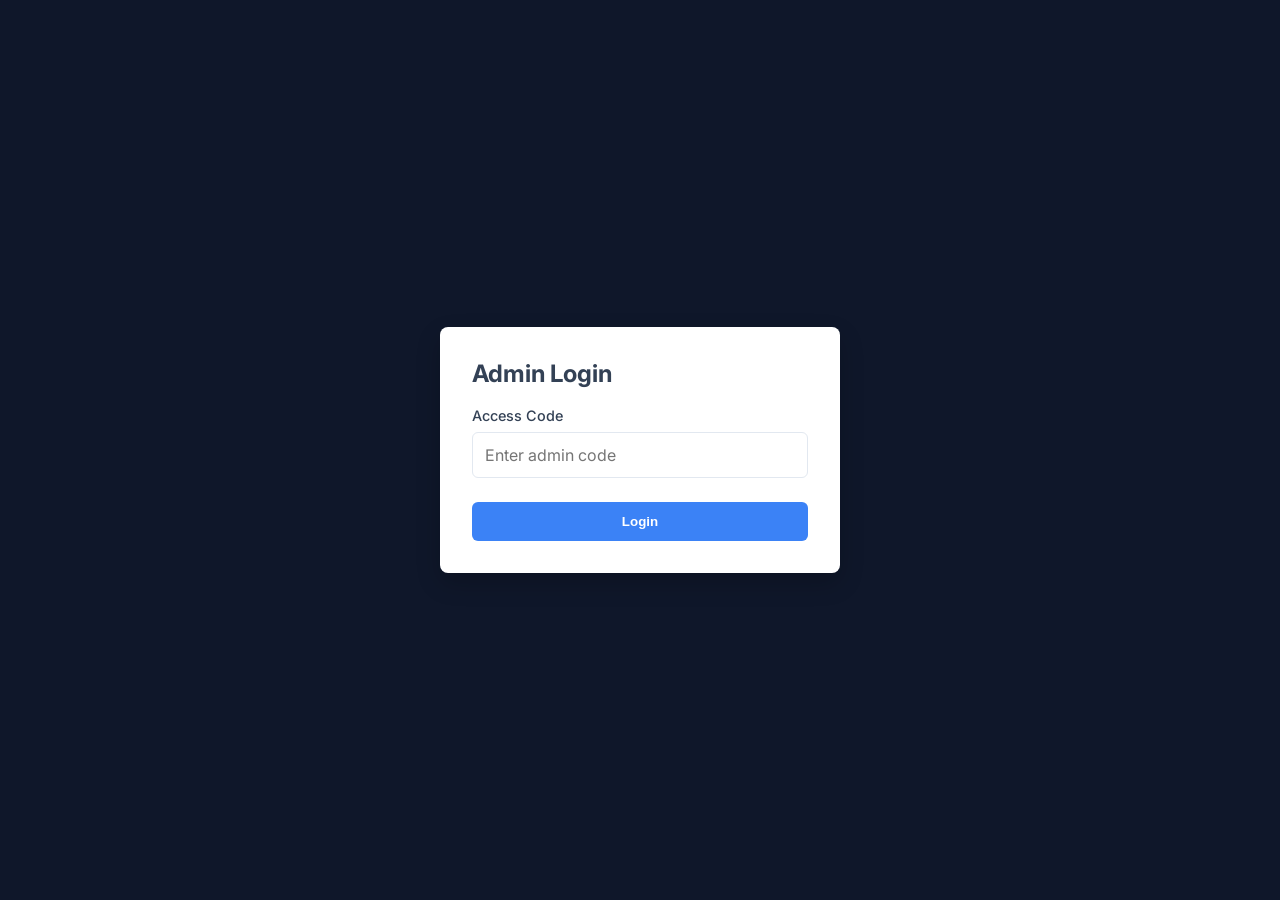
<file: admin.html>
<!DOCTYPE html>
<html lang="en">

<head>
    <meta charset="UTF-8">
    <meta name="viewport" content="width=device-width, initial-scale=1.0">
    <script>
        // Redirect trailing slash URLs to admin.html to preserve relative script pathing on GitHub Pages
        if (window.location.pathname.endsWith('/admin/')) {
            window.location.replace(window.location.pathname.replace(/\/admin\/$/, '/admin.html') + window.location.search);
        }
    </script>
    <title>Copier Maximum Admin | Product Management</title>
    <!-- Re-using main variables but with admin specific layout -->
    <link href="https://fonts.googleapis.com/css2?family=Inter:wght@400;500;600;700&display=swap" rel="stylesheet">
    <link rel="stylesheet" href="https://cdnjs.cloudflare.com/ajax/libs/font-awesome/6.5.1/css/all.min.css">
    <style>
        * {
            box-sizing: border-box;
        }

        :root {
            --primary: #0F172A;
            --accent: #3B82F6;
            --accent-color: #3B82F6;
            --accent-hover: #2563EB;
            --bg: #F1F5F9;
            --surface: #FFFFFF;
            --border: #E2E8F0;
            --text: #334155;
            --danger: #EF4444;
            --success: #10B981;
        }

        body {
            font-family: 'Inter', sans-serif;
            background: var(--bg);
            color: var(--text);
            margin: 0;
        }

        .login-overlay {
            position: fixed;
            inset: 0;
            background: var(--primary);
            z-index: 1000;
            display: flex;
            align-items: center;
            justify-content: center;
        }

        .login-box {
            background: var(--surface);
            padding: 2rem;
            border-radius: 8px;
            width: 100%;
            max-width: 400px;
            box-shadow: 0 10px 25px rgba(0, 0, 0, 0.2);
        }

        /* Layout */
        .admin-layout {
            display: flex;
            height: 100vh;
        }

        .sidebar {
            width: 250px;
            background: var(--primary);
            color: white;
            padding: 1.5rem;
            display: flex;
            flex-direction: column;
        }

        .sidebar-brand {
            font-size: 1.5rem;
            font-weight: bold;
            margin-bottom: 2rem;
            color: var(--accent);
        }

        .nav-item {
            padding: 0.75rem 1rem;
            color: #94A3B8;
            cursor: pointer;
            border-radius: 6px;
            margin-bottom: 0.5rem;
            transition: 0.2s;
        }

        .nav-item:hover,
        .nav-item.active {
            background: rgba(255, 255, 255, 0.1);
            color: white;
        }

        .main-content {
            flex: 1;
            padding: 2rem;
            overflow-y: auto;
        }

        .header {
            display: flex;
            justify-content: space-between;
            align-items: center;
            margin-bottom: 2rem;
        }

        .btn {
            padding: 0.75rem 1.5rem;
            border-radius: 6px;
            border: none;
            font-weight: 600;
            cursor: pointer;
        }

        .btn-primary {
            background: var(--accent);
            color: white;
        }

        /* Form */
        .card {
            background: var(--surface);
            padding: 2rem;
            border-radius: 8px;
            box-shadow: 0 1px 3px rgba(0, 0, 0, 0.1);
        }

        .form-grid {
            display: grid;
            grid-template-columns: 1fr 1fr;
            gap: 1.5rem;
        }

        .form-group {
            margin-bottom: 1.5rem;
        }

        .form-group.full {
            grid-column: span 2;
        }

        label {
            display: block;
            margin-bottom: 0.5rem;
            font-weight: 500;
            font-size: 0.9rem;
        }

        input,
        select,
        textarea {
            width: 100%;
            padding: 0.75rem;
            border: 1px solid var(--border);
            border-radius: 6px;
            font-family: inherit;
            font-size: 1rem;
        }

        /* Image Upload */
        .image-dropzone {
            border: 2px dashed var(--border);
            padding: 2rem;
            text-align: center;
            border-radius: 8px;
            cursor: pointer;
            transition: 0.2s;
        }

        .image-dropzone:hover {
            border-color: var(--accent);
            background: #F8FAFC;
        }

        .preview-grid {
            display: grid;
            grid-template-columns: repeat(auto-fill, minmax(100px, 1fr));
            gap: 1rem;
            margin-top: 1rem;
        }

        .preview-item {
            aspect-ratio: 1;
            border-radius: 6px;
            overflow: hidden;
            position: relative;
            border: 1px solid var(--border);
        }

        .preview-item img {
            width: 100%;
            height: 100%;
            object-fit: contain;
            background: #ffffff;
        }

        /* Inventory List Table Image Constraints */
        table td img {
            width: 50px !important;
            height: 50px !important;
            min-width: 50px !important;
            min-height: 50px !important;
            object-fit: contain !important;
            background: #ffffff;
            border: 1px solid var(--border);
            border-radius: 4px;
        }

        /* Mobile Inventory Grid for Admin */
        .mobile-inventory-cards {
            display: none;
            flex-direction: column;
            gap: 1rem;
            width: 100%;
        }
        .mobile-inventory-card {
            background: var(--surface, #FFFFFF);
            border-radius: 12px;
            padding: 1.25rem;
            border: 1px solid var(--border, #E2E8F0);
            display: flex;
            flex-direction: column;
            gap: 0.75rem;
            box-shadow: 0 2px 5px rgba(0,0,0,0.02);
        }
        .card-header-main {
            display: flex;
            gap: 1rem;
            align-items: center;
        }
        .card-thumb {
            width: 60px !important;
            height: 60px !important;
            min-width: 60px !important;
            min-height: 60px !important;
            object-fit: contain !important;
            border-radius: 8px;
            border: 1px solid var(--border, #E2E8F0) !important;
            background: #ffffff;
            flex-shrink: 0;
        }
        .card-meta {
            display: flex;
            flex-direction: column;
            gap: 0.25rem;
        }
        .card-meta h4 {
            margin: 0;
            font-size: 1rem;
            font-weight: 700;
            color: var(--primary, #0F172A);
        }
        .card-cat-badge {
            display: inline-block;
            padding: 0.2rem 0.6rem;
            font-size: 0.75rem;
            font-weight: 600;
            border-radius: 9999px;
            background-color: #F1F5F9;
            color: var(--text, #334155);
            width: max-content;
        }
        .card-price-row {
            display: flex;
            justify-content: space-between;
            align-items: center;
            border-top: 1px solid var(--border, #E2E8F0);
            padding-top: 0.75rem;
            margin-top: 0.25rem;
        }
        .card-price-label {
            font-weight: 800;
            font-size: 1.05rem;
            color: var(--accent, #3B82F6);
        }
        .card-actions-wrapper {
            display: flex;
            gap: 0.5rem;
        }

        .hidden {
            display: none !important;
        }

        /* Pagination Styling */
        .pagination {
            display: flex;
            justify-content: center;
            align-items: center;
            gap: 0.5rem;
            margin-top: 1.5rem;
        }

        .page-btn {
            display: inline-flex;
            align-items: center;
            justify-content: center;
            padding: 0.4rem 0.8rem;
            min-width: 2.2rem;
            height: 2.2rem;
            border-radius: 6px;
            border: 1px solid var(--border);
            background: var(--surface);
            color: var(--text);
            font-size: 0.85rem;
            font-weight: 500;
            cursor: pointer;
            transition: all 0.2s ease;
        }

        .page-btn:hover:not(:disabled) {
            border-color: var(--accent);
            color: var(--accent);
            background-color: rgba(59, 130, 246, 0.05);
            transform: translateY(-1px);
        }

        .page-btn.active {
            background-color: var(--accent);
            color: white;
            border-color: var(--accent);
        }

        .page-btn:disabled {
            opacity: 0.5;
            cursor: not-allowed;
            background-color: #F1F5F9;
        }

        /* --- Mobile Responsive Enhancements (max-width: 768px) --- */
        
        /* Mobile Top Bar Styles */
        .mobile-admin-header {
            display: none;
            width: 100%;
            height: 60px;
            background: var(--primary);
            color: white;
            align-items: center;
            padding: 0 1rem;
            position: fixed;
            top: 0;
            left: 0;
            z-index: 1050;
            box-shadow: 0 2px 10px rgba(0, 0, 0, 0.1);
            box-sizing: border-box;
        }

        .mobile-nav-toggle {
            background: rgba(255, 255, 255, 0.1);
            border: none;
            color: white;
            font-size: 1.25rem;
            width: 40px;
            height: 40px;
            border-radius: 6px;
            cursor: pointer;
            display: flex;
            align-items: center;
            justify-content: center;
            margin-right: 1rem;
            transition: background 0.2s;
        }

        .mobile-nav-toggle:hover {
            background: rgba(255, 255, 255, 0.2);
        }

        .mobile-brand {
            font-weight: 700;
            font-size: 1.1rem;
            letter-spacing: 0.5px;
        }

        /* Sidebar Backdrop Overlay */
        .sidebar-overlay {
            display: none;
            position: fixed;
            inset: 0;
            background: rgba(15, 23, 42, 0.5);
            backdrop-filter: blur(4px);
            -webkit-backdrop-filter: blur(4px);
            z-index: 1090;
            opacity: 0;
            transition: opacity 0.3s ease;
            pointer-events: none;
        }

        .sidebar-overlay.active {
            opacity: 1;
            pointer-events: auto;
        }

        @media (max-width: 768px) {
            #view-list table {
                display: none !important;
            }
            .mobile-inventory-cards {
                display: flex !important;
            }

            .mobile-admin-header {
                display: flex !important;
                background: rgba(15, 23, 42, 0.96);
                backdrop-filter: blur(16px);
                -webkit-backdrop-filter: blur(16px);
                border-bottom: 1px solid rgba(255, 255, 255, 0.08);
                height: 60px;
                padding: 0 1.25rem;
                justify-content: flex-start;
            }

            .mobile-brand {
                font-weight: 700;
                font-size: 1.15rem;
                color: #FFFFFF;
                letter-spacing: 0.5px;
                margin-left: 0.25rem;
            }

            .sidebar-overlay {
                display: block !important;
                background: rgba(15, 23, 42, 0.6);
                backdrop-filter: blur(6px);
                -webkit-backdrop-filter: blur(6px);
            }

            .admin-layout {
                flex-direction: column !important;
                height: auto !important;
                min-height: 100vh !important;
                background: var(--bg);
            }

            /* Turn sidebar into drawer */
            .sidebar {
                position: fixed !important;
                left: -290px !important;
                top: 0 !important;
                bottom: 0 !important;
                width: 280px !important;
                z-index: 1100 !important;
                height: 100vh !important;
                background: rgba(15, 23, 42, 0.98) !important;
                backdrop-filter: blur(24px);
                -webkit-backdrop-filter: blur(24px);
                box-shadow: 10px 0 40px rgba(0, 0, 0, 0.3) !important;
                transition: transform 0.4s cubic-bezier(0.16, 1, 0.3, 1) !important;
                padding: 4rem 1.5rem 2rem 1.5rem !important; /* spacing for top close button */
            }

            .sidebar.open {
                transform: translateX(290px) !important;
            }

            /* Close Button inside Sidebar */
            .sidebar-close-btn {
                position: absolute !important;
                top: 1.25rem !important;
                right: 1.25rem !important;
                background: rgba(255, 255, 255, 0.08) !important;
                border: none !important;
                color: #94A3B8 !important;
                width: 36px !important;
                height: 36px !important;
                border-radius: 50% !important;
                display: flex !important;
                align-items: center !important;
                justify-content: center !important;
                font-size: 1.15rem !important;
                cursor: pointer !important;
                transition: all 0.2s ease !important;
            }

            .sidebar-close-btn:hover {
                background: rgba(239, 68, 68, 0.15) !important;
                color: #EF4444 !important;
            }

            /* Navigation Links inside Mobile Drawer */
            .sidebar-brand {
                font-size: 1.35rem !important;
                margin-bottom: 2rem !important;
                text-align: center;
                border-bottom: 1px solid rgba(255, 255, 255, 0.08);
                padding-bottom: 1rem;
            }

            .nav-item {
                padding: 0.9rem 1.25rem !important;
                font-size: 1.05rem !important;
                margin-bottom: 0.6rem !important;
                display: flex !important;
                align-items: center !important;
                gap: 0.75rem !important;
            }

            /* Layout Main Content - Crucial height & scrolling overrides */
            .main-content {
                padding: 1.5rem 1rem !important;
                margin-top: 60px !important; /* offset sticky mobile header */
                width: 100% !important;
                box-sizing: border-box !important;
                overflow-y: visible !important; /* Let body handle vertical scrolling */
                height: auto !important;
                flex: none !important;
            }

            .header {
                flex-direction: column !important;
                align-items: flex-start !important;
                gap: 1rem !important;
                margin-bottom: 1.5rem !important;
            }

            .header h1 {
                font-size: 1.6rem !important;
                margin: 0 !important;
            }

            .header .btn {
                width: 100% !important;
                text-align: center;
                justify-content: center;
            }

            /* Stack Form Grid */
            .form-grid {
                grid-template-columns: 1fr !important;
                gap: 1rem !important;
            }

            .form-group.full {
                grid-column: span 1 !important;
            }

            .card {
                padding: 1.5rem 1.25rem !important;
                border-radius: 12px !important;
                box-shadow: 0 4px 15px rgba(0,0,0,0.03) !important;
                margin-bottom: 1.5rem;
            }

            /* Table scaling & scrollability */
            table th, table td {
                padding: 0.85rem 0.5rem !important;
                font-size: 0.825rem !important;
            }

            .btn {
                padding: 0.5rem 0.85rem !important;
                font-size: 0.85rem !important;
                border-radius: 8px !important;
            }

            /* Preview Grid optimization */
            .preview-grid {
                grid-template-columns: repeat(auto-fill, minmax(80px, 1fr)) !important;
                gap: 0.75rem !important;
            }

            /* Login Overlay container adjust */
            .login-box {
                margin: 0 1rem !important;
                padding: 2rem 1.5rem !important;
                max-width: 90% !important;
                border-radius: 12px !important;
            }
        }
    </style>
</head>

<body>

    <!-- Login Screen -->
    <div id="login-screen" class="login-overlay">
        <div class="login-box">
            <h2 style="margin-top:0">Admin Login</h2>
            <div class="form-group">
                <label>Access Code</label>
                <input type="password" id="access-code" placeholder="Enter admin code">
            </div>
            <button id="login-btn" class="btn btn-primary" style="width:100%">Login</button>
        </div>
    </div>

    <!-- Main Dashboard -->
    <div id="admin-dashboard" class="admin-layout hidden">
        <!-- Sidebar Backdrop Overlay -->
        <div id="sidebar-overlay" class="sidebar-overlay"></div>

        <!-- Mobile Header Bar -->
        <div class="mobile-admin-header">
            <button class="mobile-nav-toggle" id="mobile-nav-toggle" aria-label="Toggle Navigation">
                <i class="fas fa-bars"></i>
            </button>
            <div class="mobile-brand">Copier Maximum Admin</div>
        </div>

        <aside class="sidebar">
            <!-- Close Button for Mobile Drawer -->
            <button class="sidebar-close-btn hidden-desktop" id="sidebar-close-btn" aria-label="Close Navigation">
                <i class="fas fa-times"></i>
            </button>
            <div class="sidebar-brand">Copier Maximum Solutions</div>
            <div class="nav-item active" onclick="window.AdminApp.switchTab('add')"><i class="fas fa-plus-circle"></i> Add Product</div>
            <div class="nav-item" onclick="window.AdminApp.switchTab('list')"><i class="fas fa-list"></i> Product List</div>
            <div class="nav-item" onclick="window.AdminApp.switchTab('discounts')"><i class="fas fa-percent"></i> Manage Discounts</div>
            <div class="nav-item" onclick="window.AdminApp.switchTab('settings')"><i class="fas fa-cog"></i> Settings</div>
            <div style="margin-top: auto;">
                <div class="nav-item" onclick="location.reload()"><i class="fas fa-sign-out-alt"></i> Logout</div>
            </div>
        </aside>

        <main class="main-content">

            <!-- Add Product View -->
            <div id="view-add" class="view-section">
                <div class="header">
                    <h1 id="form-title">Add New Product</h1>
                </div>

                <div class="card">
                    <form id="product-form">
                        <input type="hidden" name="rowId" id="rowId" value="">
                        <input type="hidden" name="existingImages" id="existingImages" value="">
                        <div class="form-grid">
                            <div class="form-group">
                                <label>Product Name</label>
                                <input type="text" name="name" required placeholder="e.g. Kyocera Taskalfa 3511i">
                            </div>

                            <div class="form-group">
                                <label>Category</label>
                                <select name="category" required>
                                    <option value="Refurbished Copiers">Refurbished Copiers</option>
                                    <option value="Drum units">Drum units</option>
                                    <option value="Kyocera B/W A4 Printers">Kyocera B/W A4 Printers</option>
                                    <option value="Toner Refills">Toner Refills</option>
                                    <option value="Toners">Toners</option>
                                    <option value="Accessories">Accessories</option>
                                    <option value="Brand New Copiers">Brand New Copiers</option>
                                    <option value="Laptops & Computers">Laptops & Computers</option>
                                    <option value="Spare Parts">Spare Parts</option>
                                    <option value="Office Printers">Office Printers</option>
                                </select>
                            </div>

                            <div class="form-group">
                                <label>Price (KES)</label>
                                <input type="number" name="price" required placeholder="55000">
                            </div>

                            <div class="form-group">
                                <label>Original Price (Optional - for Strikethrough)</label>
                                <input type="number" name="old_price" placeholder="65000">
                            </div>

                            <div class="form-group">
                                <label>Product Link (Optional)</label>
                                <input type="url" name="product_link" placeholder="e.g. https://example.com/product-specs">
                            </div>

                            <div class="form-group full">
                                <label>Description</label>
                                <textarea name="description" rows="4"
                                    placeholder="Detailed product specifications..."></textarea>
                            </div>

                            <div class="form-group full">
                                <label>Product Images</label>
                                <div class="image-dropzone" id="dropzone">
                                    <i class="fas fa-cloud-upload-alt fa-2x"
                                        style="color:var(--text); margin-bottom:0.5rem"></i>
                                    <p>Click to upload or drag & drop images here</p>
                                    <!-- Hidden File Input -->
                                    <input type="file" id="file-input" multiple accept="image/*" class="hidden">
                                </div>
                                <div id="preview-area" class="preview-grid"></div>
                            </div>
                        </div>

                        <div style="text-align: right; margin-top: 2rem;">
                            <button type="submit" class="btn btn-primary">
                                <i class="fas fa-save"></i> Save Product
                            </button>
                        </div>
                    </form>
                </div>
            </div>

            <!-- List View Placeholder -->
            <div id="view-list" class="view-section hidden">
                <div class="header">
                    <h1>Product Inventory <span id="inventory-counter" style="font-size: 1.1rem; font-weight: 500; color: var(--text); opacity: 0.7; margin-left: 0.5rem;">(Total: 0)</span></h1>
                    <button class="btn btn-primary" onclick="window.AdminApp.switchTab('add')"><i class="fas fa-plus"></i> Add New</button>
                </div>
                <div class="card">
                    <div id="inventory-loading">Fetching current inventory...</div>
                    <div style="overflow-x: auto;">
                        <table style="width: 100%; text-align: left; border-collapse: collapse; min-width: 600px;">
                            <thead>
                                <tr style="border-bottom: 2px solid var(--border);">
                                    <th style="padding: 1rem;">Image</th>
                                    <th style="padding: 1rem;">Name</th>
                                    <th style="padding: 1rem;">Category</th>
                                    <th style="padding: 1rem;">Price</th>
                                    <th style="padding: 1rem;">Actions</th>
                                </tr>
                            </thead>
                            <tbody id="inventory-table-body">
                                <!-- Populated dynamically -->
                            </tbody>
                        </table>
                    </div>
                    <div id="mobile-inventory-cards-container" class="mobile-inventory-cards">
                        <!-- Populated dynamically on mobile -->
                    </div>
                    <div id="inventory-pagination" class="pagination"></div>
                </div>
            </div>

            <!-- Settings View (Brands & Testimonials) -->
            <div id="view-settings" class="view-section hidden">
                <div class="header">
                    <h1>Backend Content Settings</h1>
                </div>

                <!-- Brands Management -->
                <div class="card" style="margin-bottom: 2rem;">
                    <h2>Manage Global Brands</h2>
                    <p style="margin-bottom: 1.5rem; color: var(--text); opacity: 0.8;">Upload corporate brand partner logos. Real logos will display in the brand slider.</p>
                    
                    <form id="brand-form" style="margin-bottom: 2rem;">
                        <input type="hidden" id="brand-row-id" name="brandRowId" value="">
                        <input type="hidden" id="brand-existing-logo" name="brandExistingLogo" value="">
                        <div id="brand-form-title" style="font-weight:700; font-size:1rem; margin-bottom:1rem; color:var(--primary);">Add New Brand</div>
                        <div class="form-grid">
                            <div class="form-group">
                                <label>Brand Name</label>
                                <input type="text" name="brandName" id="brand-name-input" required placeholder="e.g. Kyocera, Ricoh">
                            </div>
                            <div class="form-group">
                                <label>Brand Logo Image <span id="brand-logo-hint" style="font-size:0.8rem;font-weight:400;color:var(--text);opacity:0.7;"></span></label>
                                <input type="file" id="brand-logo-input" accept="image/*">
                            </div>
                        </div>
                        <div style="text-align: right; margin-top: 1rem; display:flex; gap:0.75rem; justify-content:flex-end;">
                            <button type="button" id="brand-cancel-edit" class="btn" style="display:none; background:var(--border); color:var(--text);" onclick="window.AdminApp.cancelBrandEdit()">
                                <i class="fas fa-times"></i> Cancel Edit
                            </button>
                            <button type="submit" id="brand-submit-btn" class="btn btn-primary">
                                <i class="fas fa-plus"></i> Add Brand Logo
                            </button>
                        </div>
                    </form>

                    <h3 style="border-bottom: 2px solid var(--border); padding-bottom: 0.5rem; margin-top: 2rem;">Current Brands</h3>
                    <div style="overflow-x: auto; margin-top: 1rem;">
                        <table style="width: 100%; text-align: left; border-collapse: collapse;">
                            <thead>
                                <tr style="border-bottom: 1px solid var(--border); color: var(--text);">
                                    <th style="padding: 0.5rem 1rem;">Logo</th>
                                    <th style="padding: 0.5rem 1rem;">Brand Name</th>
                                    <th style="padding: 0.5rem 1rem;">Actions</th>
                                </tr>
                            </thead>
                            <tbody id="brands-table-body">
                                <tr><td colspan="3" style="padding: 1rem; text-align: center;">Loading brand lists...</td></tr>
                            </tbody>
                        </table>
                    </div>
                </div>

                <!-- Testimonials Management -->
                <div class="card">
                    <h2>Manage Happy Customers Testimonials</h2>
                    <p style="margin-bottom: 1.5rem; color: var(--text); opacity: 0.8;">Add customer reviews and ratings to show on the testimonials slider.</p>
                    
                    <form id="testimonial-form" style="margin-bottom: 2rem;">
                        <input type="hidden" id="testimonial-row-id" name="testimonialRowId" value="">
                        <input type="hidden" id="testimonial-existing-photo" name="testimonialExistingPhoto" value="">
                        <div id="testimonial-form-title" style="font-weight:700; font-size:1rem; margin-bottom:1rem; color:var(--primary);">Add New Testimonial</div>
                        <div class="form-grid">
                            <div class="form-group">
                                <label>Client Name</label>
                                <input type="text" name="clientName" id="client-name-input" required placeholder="e.g. John Doe">
                            </div>
                            <div class="form-group">
                                <label>Client Role / Company Name</label>
                                <input type="text" name="clientRole" id="client-role-input" required placeholder="e.g. Director, Grogan Spares Zone">
                            </div>
                            <div class="form-group">
                                <label>Star Rating</label>
                                <select name="clientRating" id="client-rating-input" required>
                                    <option value="5">5 Stars</option>
                                    <option value="4">4 Stars</option>
                                    <option value="3">3 Stars</option>
                                    <option value="2">2 Stars</option>
                                    <option value="1">1 Star</option>
                                </select>
                            </div>
                            <div class="form-group">
                                <label>Client Photo (Optional) <span id="client-photo-hint" style="font-size:0.8rem;font-weight:400;color:var(--text);opacity:0.7;"></span></label>
                                <input type="file" id="client-photo-input" accept="image/*">
                            </div>
                            <div class="form-group full">
                                <label>Testimonial Review Text</label>
                                <textarea name="clientText" id="client-text-input" rows="3" required placeholder="Describe their premium experience..."></textarea>
                            </div>
                        </div>
                        <div style="text-align: right; margin-top: 1rem; display:flex; gap:0.75rem; justify-content:flex-end;">
                            <button type="button" id="testimonial-cancel-edit" class="btn" style="display:none; background:var(--border); color:var(--text);" onclick="window.AdminApp.cancelTestimonialEdit()">
                                <i class="fas fa-times"></i> Cancel Edit
                            </button>
                            <button type="submit" id="testimonial-submit-btn" class="btn btn-primary">
                                <i class="fas fa-plus"></i> Add Testimonial
                            </button>
                        </div>
                    </form>

                    <h3 style="border-bottom: 2px solid var(--border); padding-bottom: 0.5rem; margin-top: 2rem;">Current Testimonials</h3>
                    <div style="overflow-x: auto; margin-top: 1rem;">
                        <table style="width: 100%; text-align: left; border-collapse: collapse;">
                            <thead>
                                <tr style="border-bottom: 1px solid var(--border); color: var(--text);">
                                    <th style="padding: 0.5rem 1rem;">Photo</th>
                                    <th style="padding: 0.5rem 1rem;">Name & Role</th>
                                    <th style="padding: 0.5rem 1rem;">Review Text</th>
                                    <th style="padding: 0.5rem 1rem;">Rating</th>
                                    <th style="padding: 0.5rem 1rem;">Actions</th>
                                </tr>
                            </thead>
                            <tbody id="testimonials-table-body">
                                <tr><td colspan="5" style="padding: 1rem; text-align: center;">Loading customer testimonials...</td></tr>
                            </tbody>
                        </table>
                    </div>
                </div>
            </div>

            <!-- Discounts View (Add/Edit & List) -->
            <div id="view-discounts" class="view-section hidden">
                <div class="header">
                    <h1>Manage Discount Offers</h1>
                </div>

                <div class="card" style="margin-bottom: 2rem;">
                    <h2>Upload / Edit Discount Offer</h2>
                    <p style="margin-bottom: 1.5rem; color: var(--text); opacity: 0.8;">Create premium seasonal banners and interactive discount tags (e.g. Valentine's, Christmas, End Month Sales) that appear directly in the homepage hero carousel.</p>
                    
                    <form id="discount-form">
                        <input type="hidden" id="discount-row-id" name="discountRowId" value="">
                        <input type="hidden" id="discount-existing-banner" name="discountExistingBanner" value="">
                        <div id="discount-form-title" style="font-weight:700; font-size:1rem; margin-bottom:1rem; color:var(--primary);">Add New Discount Offer</div>
                        <div class="form-grid">
                            <div class="form-group">
                                <label>Offer Title</label>
                                <input type="text" name="discountTitle" id="discount-title-input" required placeholder="e.g. Valentine's Copier Offer">
                            </div>
                            <div class="form-group">
                                <label>Discount Value / Badge (e.g. 20% OFF)</label>
                                <input type="text" name="discountValue" id="discount-value-input" required placeholder="e.g. 20% OFF or SAVE KES 15,000">
                            </div>
                            <div class="form-group">
                                <label>Target Link / Redirect Type</label>
                                <select name="discountTargetType" id="discount-target-type-input" required>
                                    <option value="category">Redirect to Department / Category</option>
                                    <option value="product">Redirect to Specific Product Modal</option>
                                    <option value="link">Custom External Link / URL</option>
                                </select>
                            </div>
                            <div class="form-group">
                                <label>Target Selector / Value</label>
                                <select name="discountTargetId" id="discount-target-id-input" required>
                                    <!-- Populated dynamically via JS based on target type -->
                                </select>
                                <input type="url" name="discountCustomLink" id="discount-custom-link-input" class="hidden" placeholder="e.g. https://copiermaxsolutions.co.ke/special-promo">
                            </div>
                            <div class="form-group">
                                <label>Banner Background Image <span id="discount-banner-hint" style="font-size:0.8rem;font-weight:400;color:var(--text);opacity:0.7;"></span></label>
                                <input type="file" id="discount-banner-input" accept="image/*">
                            </div>
                            <div class="form-group">
                                <label>Offer Visibility Status</label>
                                <select name="discountActive" id="discount-active-input" required>
                                    <option value="TRUE">Active & Visible in Carousel</option>
                                    <option value="FALSE">Disabled / Hidden</option>
                                </select>
                            </div>
                            <div class="form-group full">
                                <label>Short Promo Description</label>
                                <textarea name="discountDescription" id="discount-description-input" rows="3" required placeholder="Describe what the discount offers and which machines qualify..."></textarea>
                            </div>
                        </div>
                        <div style="text-align: right; margin-top: 1rem; display:flex; gap:0.75rem; justify-content:flex-end;">
                            <button type="button" id="discount-cancel-edit" class="btn" style="display:none; background:var(--border); color:var(--text);" onclick="window.AdminApp.cancelDiscountEdit()">
                                <i class="fas fa-times"></i> Cancel Edit
                            </button>
                            <button type="submit" id="discount-submit-btn" class="btn btn-primary">
                                <i class="fas fa-plus"></i> Upload Discount Offer
                            </button>
                        </div>
                    </form>
                </div>

                <div class="card">
                    <h3 style="border-bottom: 2px solid var(--border); padding-bottom: 0.5rem; margin-top: 1rem;">Current Discount Banners</h3>
                    <div style="overflow-x: auto; margin-top: 1rem;">
                        <table style="width: 100%; text-align: left; border-collapse: collapse;">
                            <thead>
                                <tr style="border-bottom: 1px solid var(--border); color: var(--text);">
                                    <th style="padding: 0.5rem 1rem;">Banner</th>
                                    <th style="padding: 0.5rem 1rem;">Offer Title</th>
                                    <th style="padding: 0.5rem 1rem;">Discount / Badge</th>
                                    <th style="padding: 0.5rem 1rem;">Target Click Redirect</th>
                                    <th style="padding: 0.5rem 1rem;">Status</th>
                                    <th style="padding: 0.5rem 1rem;">Actions</th>
                                </tr>
                            </thead>
                            <tbody id="discounts-table-body">
                                <tr><td colspan="6" style="padding: 1rem; text-align: center;">Loading discount offers...</td></tr>
                            </tbody>
                        </table>
                    </div>
                </div>
            </div>

        </main>
    </div>

    <script>
        // Mobile Sidebar Drawer Toggle
        document.addEventListener('DOMContentLoaded', () => {
            const toggleBtn = document.getElementById('mobile-nav-toggle');
            const sidebar = document.querySelector('.sidebar');
            const overlay = document.getElementById('sidebar-overlay');
            const closeBtn = document.getElementById('sidebar-close-btn');

            if (toggleBtn && sidebar && overlay) {
                const toggleSidebar = () => {
                    sidebar.classList.toggle('open');
                    overlay.classList.toggle('active');
                };

                toggleBtn.addEventListener('click', toggleSidebar);
                overlay.addEventListener('click', toggleSidebar);
                if (closeBtn) {
                    closeBtn.addEventListener('click', toggleSidebar);
                }

                // Auto-close sidebar drawer when navigating tabs
                document.querySelectorAll('.sidebar .nav-item').forEach(item => {
                    item.addEventListener('click', () => {
                        sidebar.classList.remove('open');
                        overlay.classList.remove('active');
                    });
                });
            }
        });
    </script>
    <!-- Multi-Step Progress Overlay Dialog -->
    <div id="progress-modal" class="progress-overlay hidden">
        <div class="progress-card">
            <!-- Success checkmark container, hidden until success -->
            <div id="progress-success-checkmark" class="success-animation-wrapper hidden">
                <svg class="success-checkmark" xmlns="http://www.w3.org/2000/svg" viewBox="0 0 52 52">
                    <circle class="success-checkmark-circle" cx="26" cy="26" r="25" fill="none"/>
                    <path class="success-checkmark-check" fill="none" d="M14.1 27.2l7.1 7.2 16.7-16.8"/>
                </svg>
            </div>
            <div id="progress-spinner" style="margin-bottom:1.5rem;">
                <i class="fas fa-spinner fa-spin fa-3x" style="color:var(--accent);"></i>
            </div>
            <div class="progress-title" id="progress-title-text">Saving Product...</div>
            <div class="progress-steps-list">
                <div class="progress-step-item" id="step-compress">
                    <div class="progress-step-icon"><i class="fas fa-image"></i></div>
                    <span>Optimizing & compressing images...</span>
                </div>
                <div class="progress-step-item" id="step-sheets">
                    <div class="progress-step-icon"><i class="fas fa-file-excel"></i></div>
                    <span>Updating product details in database...</span>
                </div>
                <div class="progress-step-item" id="step-github">
                    <div class="progress-step-icon"><i class="fas fa-cloud-upload-alt"></i></div>
                    <span>Uploading images to secure storage...</span>
                </div>
            </div>
        </div>
    </div>

    <script src="config.js"></script>
    <script type="module" src="admin.js"></script>
</body>

</html>
</file>
